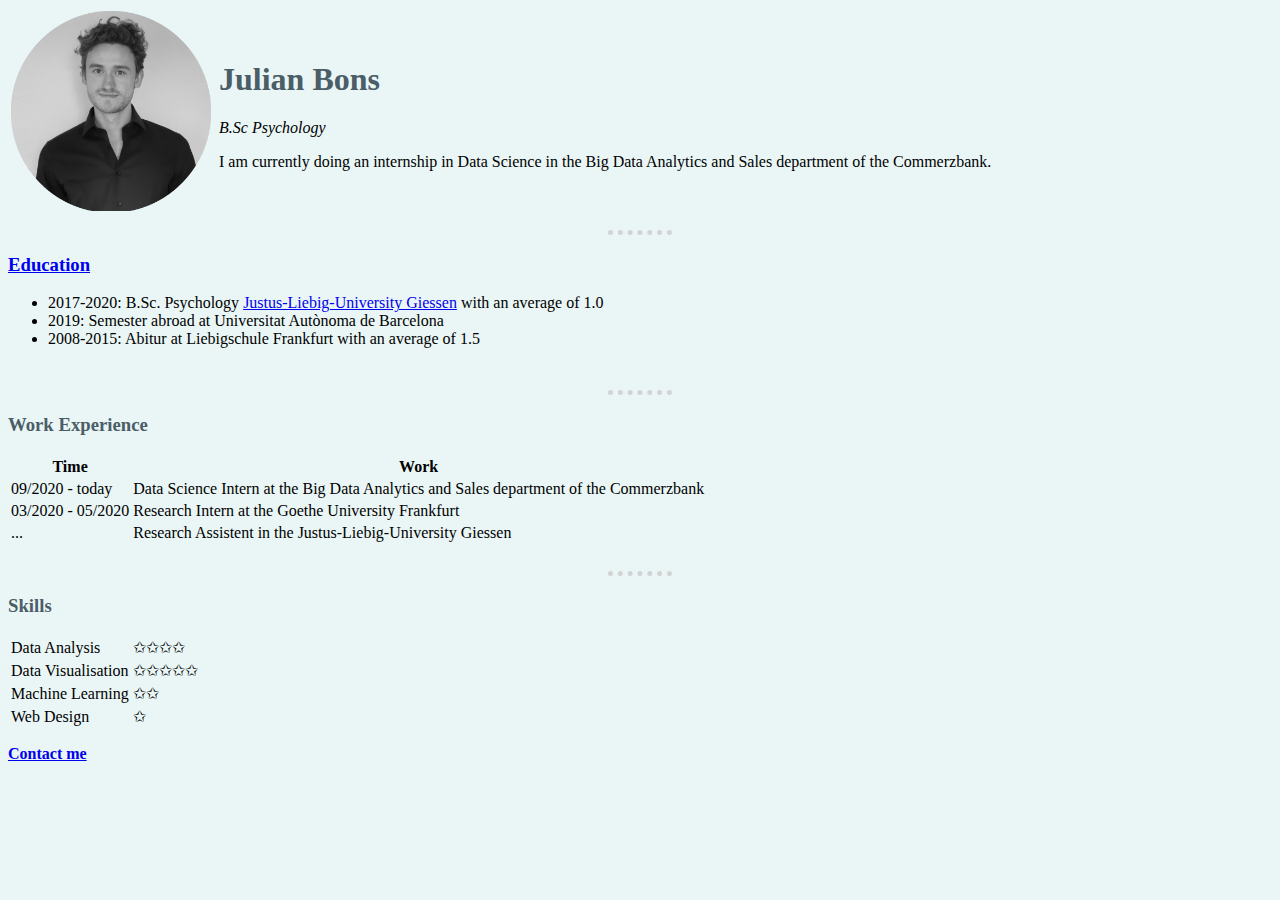
<file: index.html>
<!DOCTYPE html>
<html lang="en" dir="ltr">

<head>
  <meta charset="utf-8">
  <title>Portfolio</title>
  <link rel="stylesheet" href="css/styles.css">

</head>

<body>
  <table>
    <tr>
      <td>
        <img src="images/Julian.png" alt="Julian Bons" width="200" height="200">
      </td>
      <td></td>
      <td>
        <h1>Julian Bons</h1>
        <p><em>B.Sc Psychology</em></p>
        <p>I am currently doing an internship in Data Science in the
          Big Data Analytics and Sales department of the Commerzbank.</p>
      </td>
    </tr>
    <tr>
      <td></td>
      <td>

      </td>

    </tr>
  </table>



  <hr>
  <h3><a href="hobbies.html">Education</a></h3>
  <ul>
    <li>2017-2020: B.Sc. Psychology
      <a href="https://www.uni-giessen.de/index.html">Justus-Liebig-University Giessen</a>
      with an average of 1.0
    </li>
    <li>2019: Semester abroad at Universitat Autònoma de Barcelona</li>
    <li>2008-2015: Abitur at Liebigschule Frankfurt with an average of 1.5</li>
  </ul>
  <br>
  <hr>
  <h3>Work Experience</h3>
  <table>
    <thead>
      <th>Time</th>
      <th>Work</th>
    </thead>
    <tbody>
      <tr>
        <td>09/2020 - today</td>
        <td>Data Science Intern at the Big Data Analytics and Sales department of the Commerzbank</td>
      </tr>
      <tr>
        <td>03/2020 - 05/2020</td>
        <td>Research Intern at the Goethe University Frankfurt</td>
      </tr>
      <tr>
        <td>...</td>
        <td>Research Assistent in the Justus-Liebig-University Giessen</td>
      </tr>
    </tbody>
  </table>
  <br>
  <hr>


  <h3>Skills</h3>
  <table>
    <tbody>
      <tr>
        <td>Data Analysis</td>
        <td>&#10025;&#10025;&#10025;&#10025;</td>
      </tr>
      <tr>
        <td>Data Visualisation</td>
        <td>&#10025;&#10025;&#10025;&#10025;&#10025;</td>
      </tr>
      <tr>
        <td>Machine Learning</td>
        <td>&#10025;&#10025;</td>
      </tr>
      <tr>
        <td>Web Design</td>
        <td>&#10025;</td>
      </tr>

    </tbody>
  </table>

  <p><strong><a href="Contact.html">Contact me</a></strong></p>
</body>

</html>
</file>
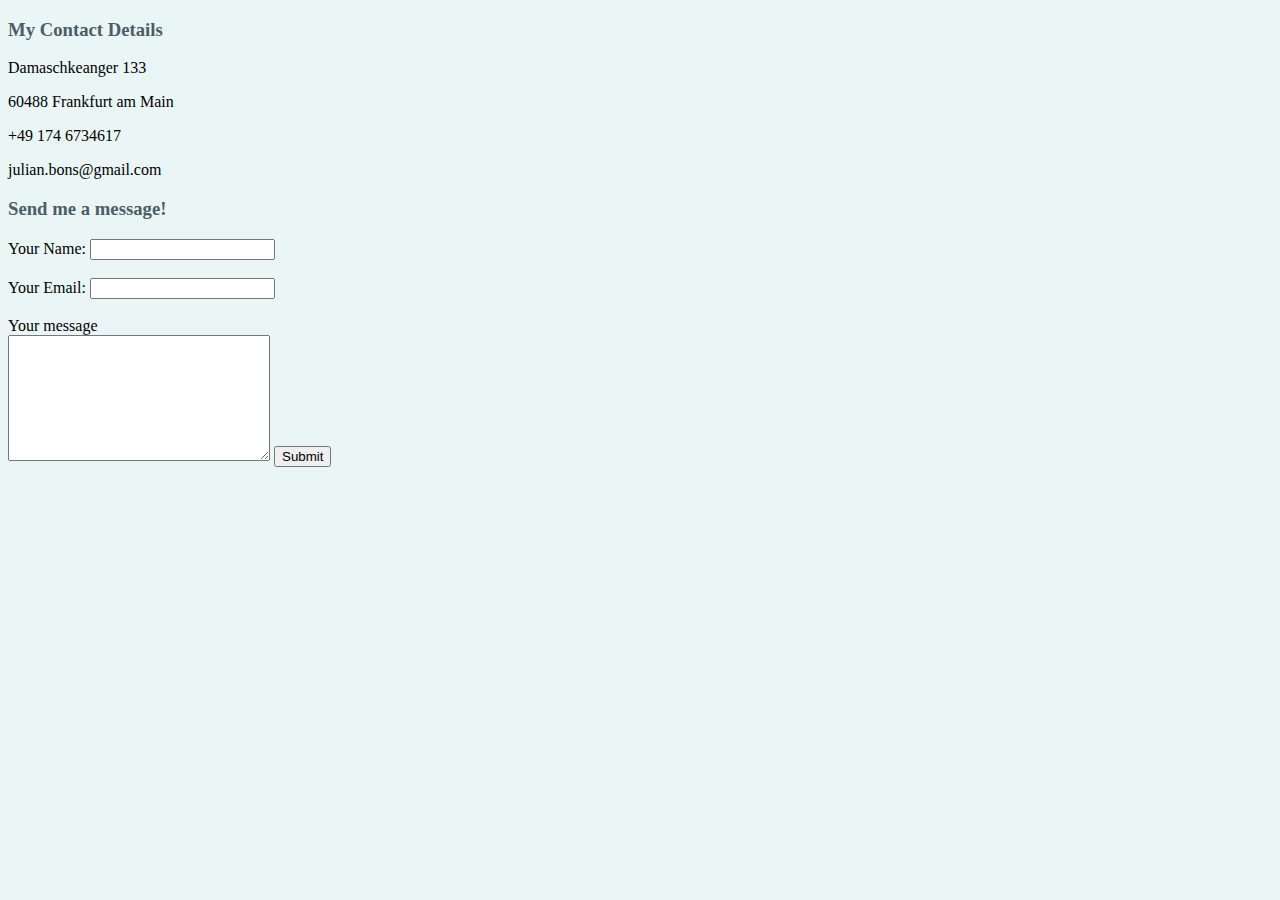
<file: Contact.html>
<!DOCTYPE html>
<html lang="en" dir="ltr">
  <head>
    <meta charset="utf-8">
    <title></title>
    <link rel="stylesheet" href="css/styles.css">
  </head>
  <body>
    <h3>My Contact Details</h3>
    <p>Damaschkeanger 133</p>
    <p>60488 Frankfurt am Main</p>
    <p>+49 174 6734617</p>
    <p>julian.bons@gmail.com</p>

    <h3>Send me a message!</h3>
    <form class="" action="mailto:julian.bons@hotmail.de" method="post" enctype="text/plain">
      <label for="">Your Name: </label>
      <input type="text" name="Your Name" value=""><br><br>
      <label for="">Your Email: </label>
      <input type="text" name="Your Email" value=""><br><br>
      <label for="">Your message</label><br>
      <textarea name="Your Message" rows="8" cols="30" value=""></textarea>
      <input type="submit" name="">

    </form>
  </body>
</html>
</file>
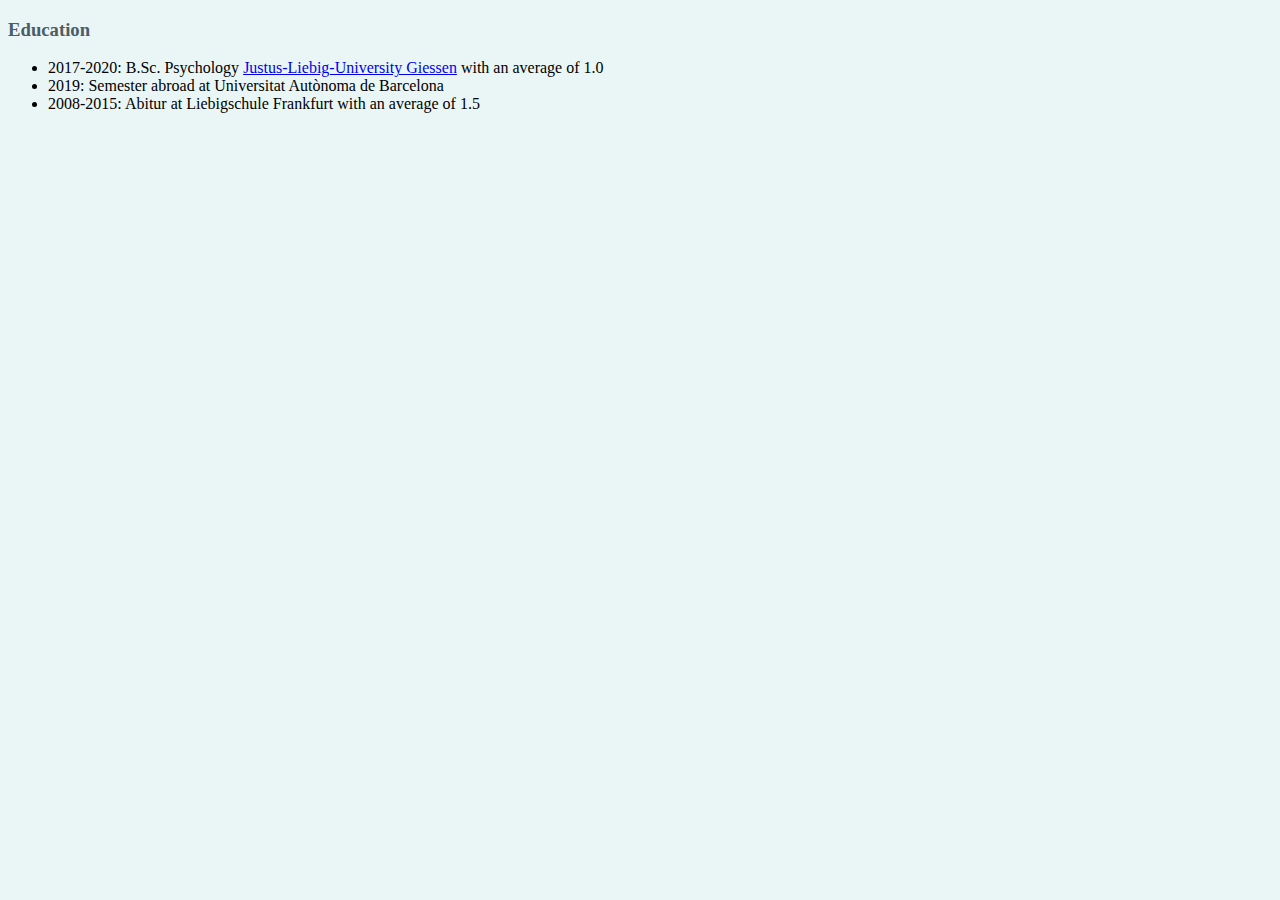
<file: hobbies.html>
<!DOCTYPE html>
<html lang="en" dir="ltr">
  <head>
    <meta charset="utf-8">
    <title></title>
    <link rel="stylesheet" href="css/styles.css">
  </head>
  <body>
    <h3>Education</h3>
    <ul>
      <li>2017-2020: B.Sc. Psychology
        <a href="https://www.uni-giessen.de/index.html">Justus-Liebig-University Giessen</a>
        with an average of 1.0</li>
      <li>2019: Semester abroad at Universitat Autònoma de Barcelona</li>
      <li>2008-2015: Abitur at Liebigschule Frankfurt with an average of 1.5</li>
    </ul>
  </body>
</html>
</file>
<file: css/styles.css>
body {
  background-color: #EAF6F6;
}

hr {
  border-style: dotted none none;
  border-color: lightgrey;
  border-width: 5px;
  width: 5%;
}

h1 {
  color: #4B5D67;
}

h3 {
  color: #4B5D67;
}
</file>
